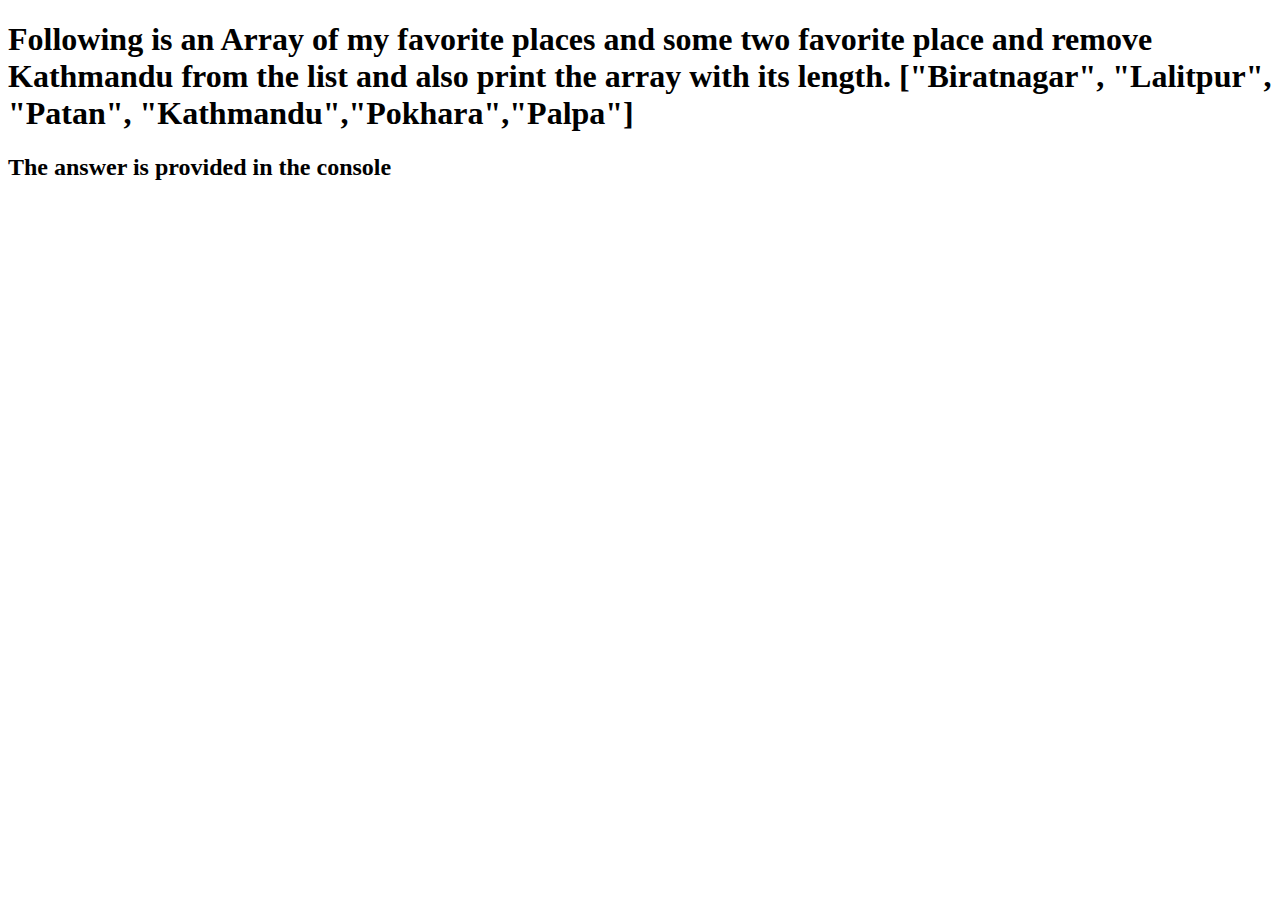
<file: Array/index.html>
<!DOCTYPE html>
<html lang="en">
<head>
    <meta charset="UTF-8">
    <meta name="viewport" content="width=device-width, initial-scale=1.0">
    <script src="array.js"></script>
    <title>Array</title>
</head>
<body>
    <h1> Following is an Array of my favorite places and some two favorite place and remove            Kathmandu from the list and also print the array with its length.
        ["Biratnagar", "Lalitpur", "Patan", "Kathmandu","Pokhara","Palpa"]</h1>
        <h2>The answer is provided in the console</h2>
</body>
</html>
</file>
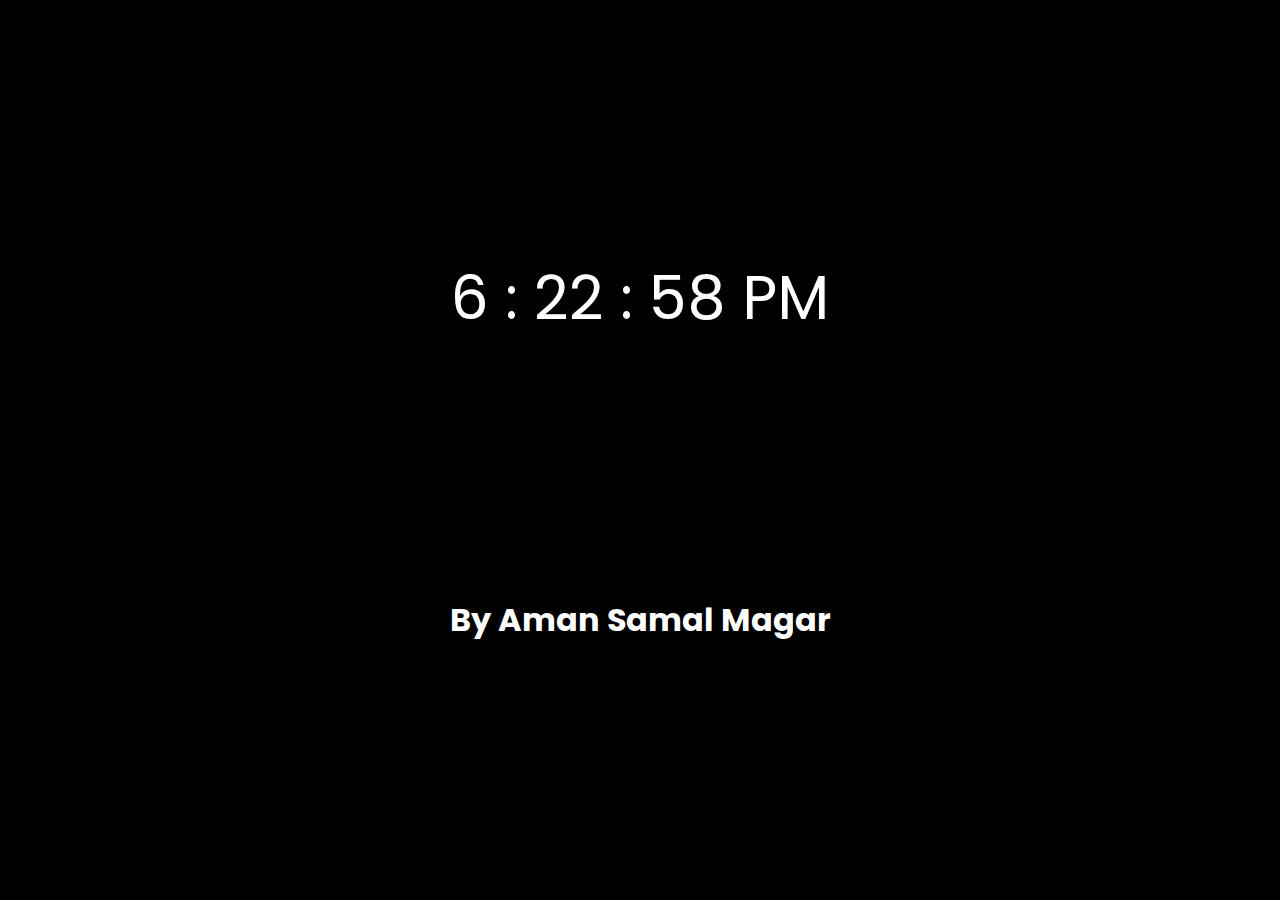
<file: 1stAssignment/digital_clock/index.html>
<!DOCTYPE html>
<html>
<head>
	<link rel="preconnect" href="https://fonts.gstatic.com">
	<link rel="preconnect" href="https://fonts.gstatic.com">
	<link href="https://fonts.googleapis.com/css2?family=Poppins:wght@600&display=swap" rel="stylesheet">	<title>Digital clocck</title>
	<script src="script.js"></script>
	<link rel="stylesheet" href="style.css">
</head>
<body>
<div id="clock">
</div>
<h1>By Aman Samal Magar</h1>
</body>
</html>
</file>
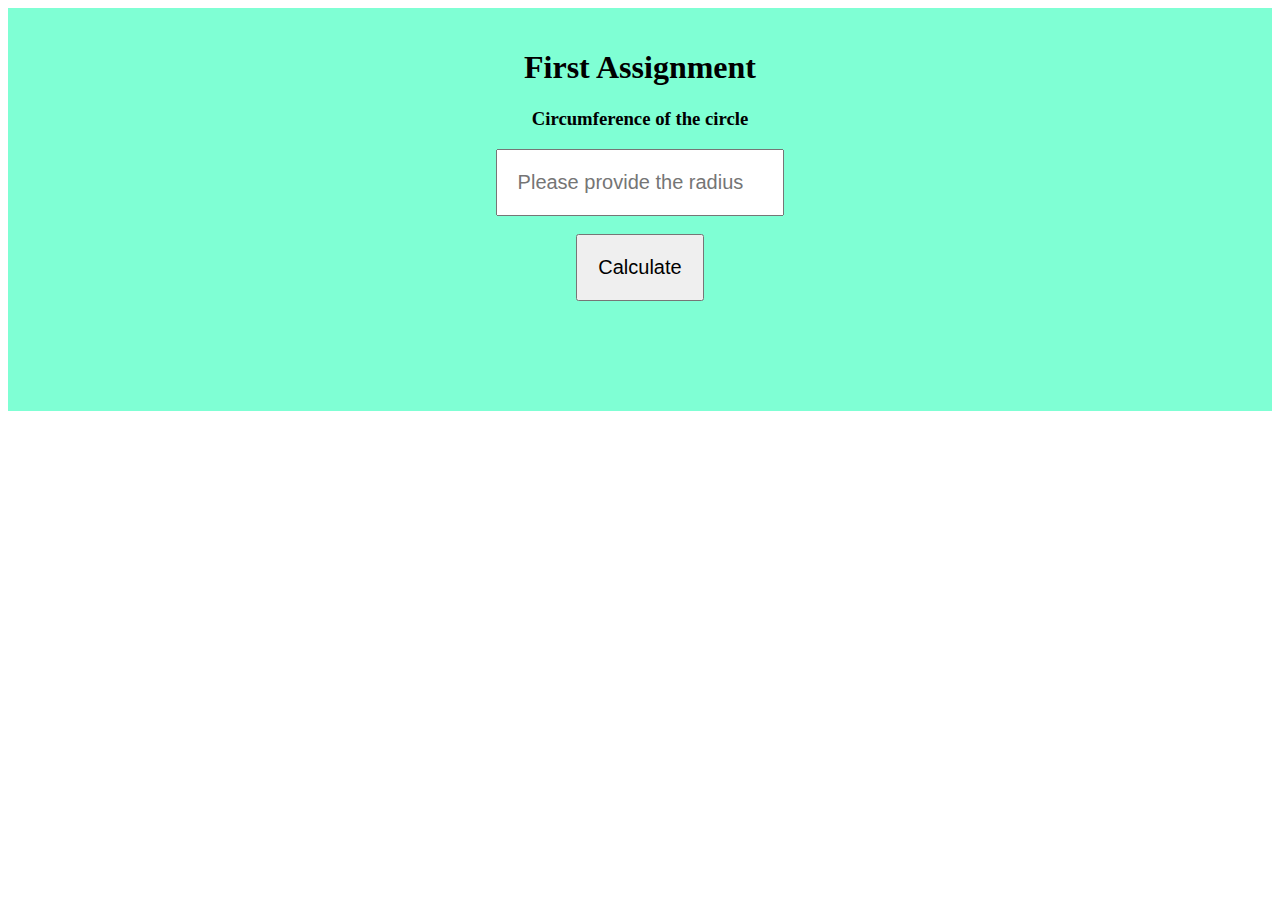
<file: CIrcumference/main.html>
<!DOCTYPE html>
<html lang="en">
<head>
    <meta charset="UTF-8">
    <meta name="viewport" content="width=device-width, initial-scale=1.0">
    <script src="circumference.js"></script>
    <link rel="stylesheet" href="style.css">
    <title>First Assignment</title>
</head>
<body>
    <div class="as">
        <h1>First Assignment</h1>
        <h3>Circumference of the circle</h3>
        <form action="">
            <input type="text" id="txtRadius" placeholder="Please provide the radius">
        </form>        <br>
        <button id="btn" onclick="circumOfCircle()">Calculate</button>
        <h3 id="result"></h3>
        <h3></h3>
    </div>
</body>
</html>
</file>
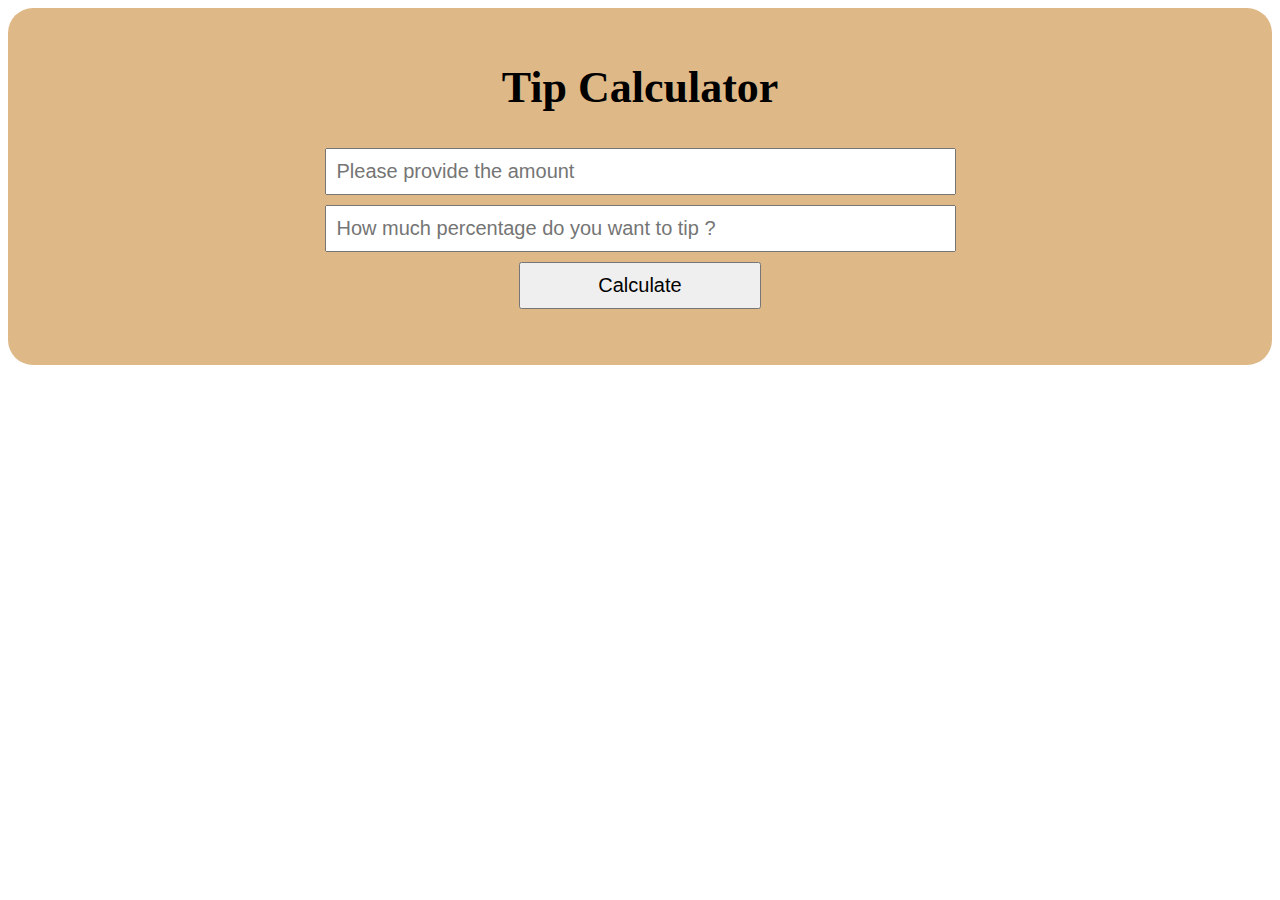
<file: TipCalculator/calc.html>
<!DOCTYPE html>
<html lang="en">
<head>
    <meta charset="UTF-8">
    <meta name="viewport" content="width=device-width, initial-scale=1.0">
    <title>Tip Calculator</title>
    <link rel="stylesheet" href="style.css">
    <script src="tip.js"></script>
</head>
<body>
    <div class="main">
        <h1>Tip Calculator</h1>
        <div>
            <input type="text" id="inputAmt" placeholder="Please provide the amount">
            <br>
            <input type="text"  id="inputTip"placeholder="How much percentage do you want to tip ?">
            <br>
            <button id="btnCalculate" onclick="CalcTip()">Calculate</button>
            <h3 id="tipAmt"></h3>
            <h3></h3>
        </div>
    </div>
</body>
</html>
</file>
<file: 1stAssignment/digital_clock/style.css>
body{
    background-color: black;
    color: white;
    text-align: center;
    font-family: 'Poppins', sans-serif;
}

#clock{
    font-size: 60px;
    margin: 20%;
}
</file>
<file: CIrcumference/style.css>
.as{
    text-align: center;
    padding: 20px;
    background-color: aquamarine;
}

#txtRadius {
    font-size: 20px;
    padding: 20px;
    width: 20%;
}

#btn{
    font-size: 20px;
    padding: 20px;
}

#result{
    font-size: 25px;
    padding: 20px;
}
</file>
<file: TipCalculator/style.css>
.main{
    font-size: 22px;
    text-align: center;
    background-color: burlywood;
    padding: 25px;
    border-radius: 25px;
}

#inputAmt , #inputTip{
    font-size: 20px;
    padding: 10px;
    margin: 5px;
    width: 50%;
}

#btnCalculate{
    font-size: 20px;
    padding: 10px;
    margin: 5px;
    width: 20%;
}
</file>
